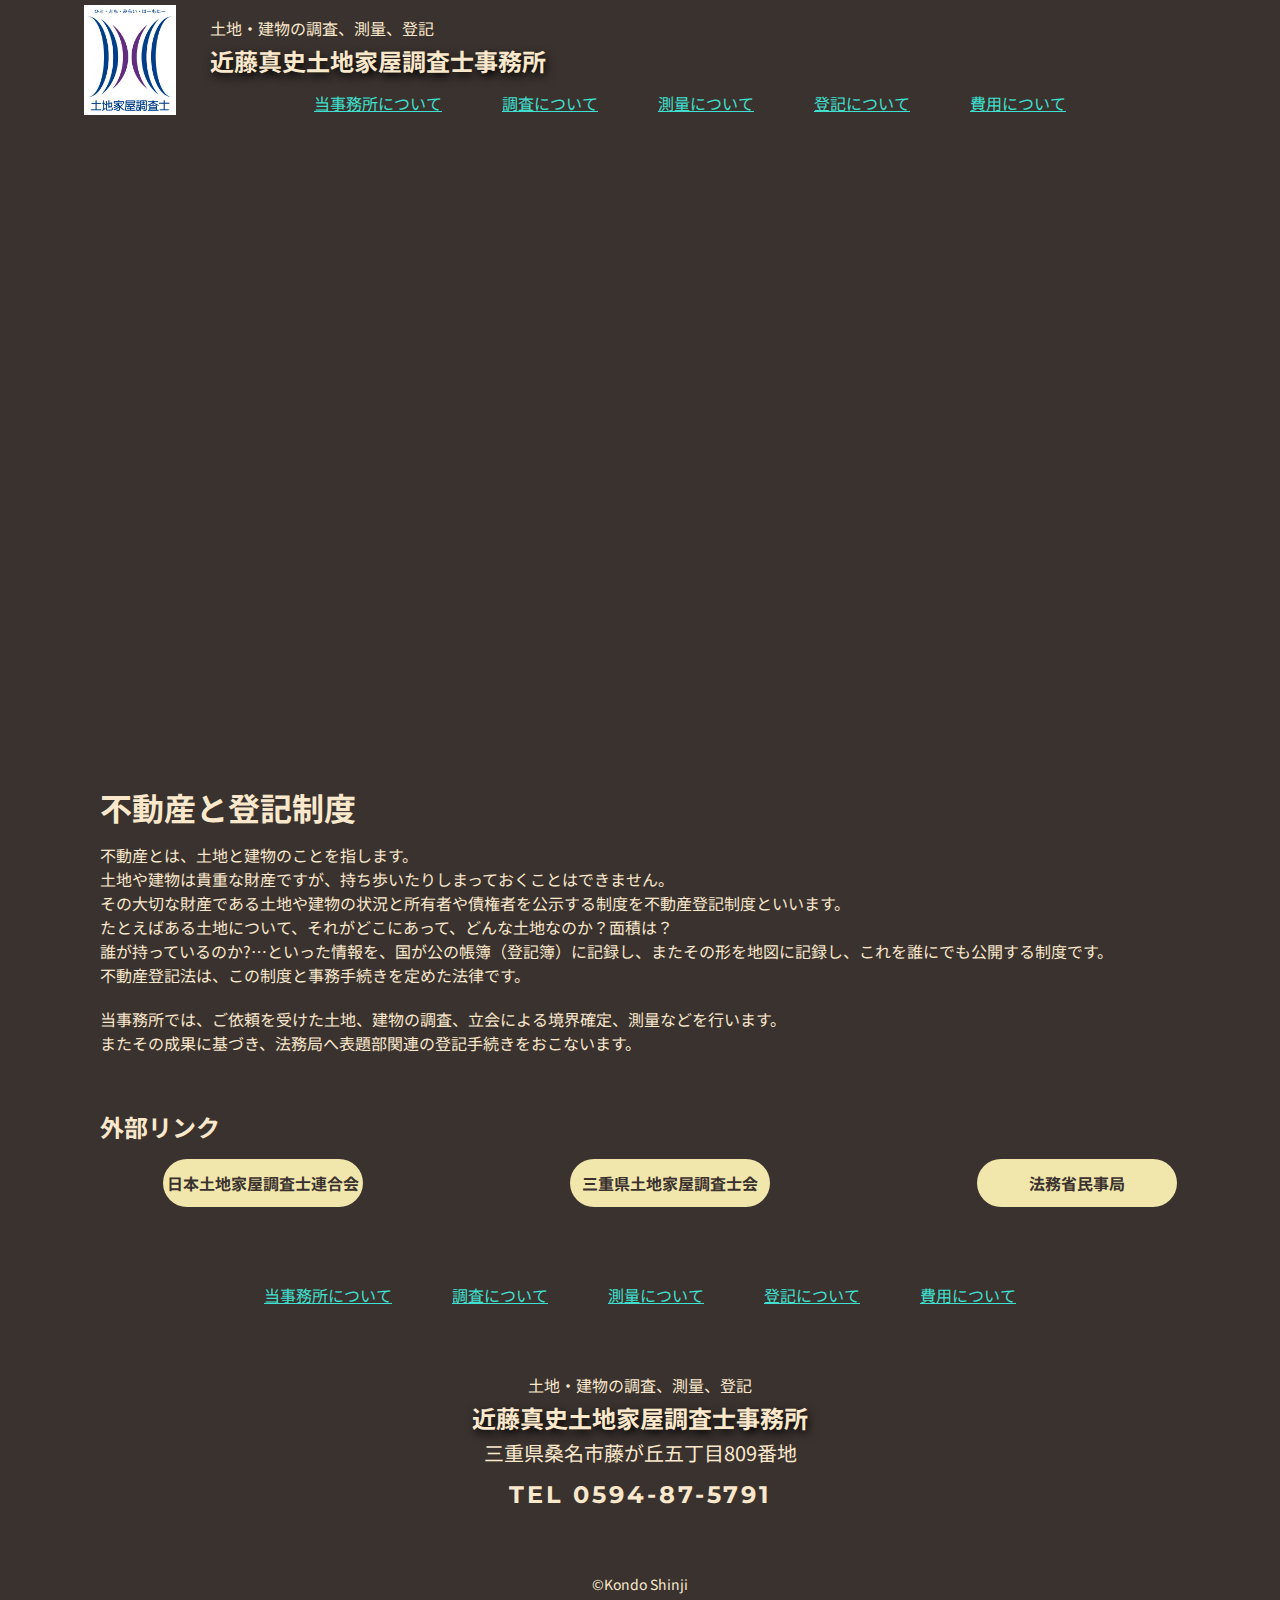
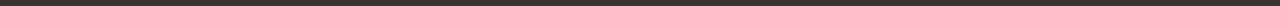
<file: index.html>
<!DOCTYPE html>
<html>
<head>
  <meta charset="utf-8">
  <meta name="viewport" content="width=device-width, initial-scale=1">
  <title>近藤真史土地家屋調査士事務所</title>
  <meta name="description" content="ページの概要">
  <meta name="viewport" content="width=device-width">
  <script src="https://kondoshin.github.io/js/toggle-menu.js"></script>
  <link rel="stylesheet" type="text/css" href="https://kondoshin.github.io/CSS/common.css">
  <link rel="stylesheet" type="text/css" href="https://kondoshin.github.io/CSS/index.css">

  <link rel="preconnect" href="https://fonts.googleapis.com">
  <link rel="preconnect" href="https://fonts.gstatic.com" crossorigin>
  <link href="https://fonts.googleapis.com/css2?family=Montserrat:wght@300&family=Noto+Sans+JP:wght@300&display=swap" rel="stylesheet">
</head>
<body>
  <header class="header">
    <div class="header-inner">
      <div class="top-logo">
        <img class="header-toplogo" src="https://kondoshin.github.io/images/common/top-logo.jpg">
      </div>
      <div class="office-logo">
        <a href="./index.html">
          <p class="office-memo">土地・建物の調査、測量、登記</p>
          <p class="office-name">近藤真史土地家屋調査士事務所</p>
        </a>
      </div>
      <button class="toggle-menu-button"></button>
      <div class="header-site-menu">
        <nav class="site-menu">
          <ul>
            <li><a href="./.html">当事務所について</a></li>
            <li><a href="./.html">調査について</a></li>
            <li><a href="./.html">測量について</a></li>
            <li><a href="./.html">登記について</a></li>
            <li><a href="./.html">費用について</a></li>
          </ul>
        </nav>
      </div>
    </div>
  </header>



  <main class="main">          <!--main contents begin-->
    <div class="first-view">
      <iframe frameborder="0" scrolling="no" marginheight="0" marginwidth="0" src="https://maps.gsi.go.jp/?hc=hic#15/35.073279/136.648026/&base=ort&ls=ort&disp=1&vs=c1j0h0k0l0u0t0z0r0s0m0f1">
      </iframe>
      <div class="first-view-text">
        <h1>不動産と登記制度</h1>
        <p class="about-job">不動産とは、土地と建物のことを指します。<br>土地や建物は貴重な財産ですが、持ち歩いたりしまっておくことはできません。<br>その大切な財産である土地や建物の状況と所有者や債権者を公示する制度を不動産登記制度といいます。<br>たとえばある土地について、それがどこにあって、どんな土地なのか？面積は？<br>誰が持っているのか?…といった情報を、国が公の帳簿（登記簿）に記録し、またその形を地図に記録し、これを誰にでも公開する制度です。<br>不動産登記法は、この制度と事務手続きを定めた法律です。
        </p>
        <p class="about-me">当事務所では、ご依頼を受けた土地、建物の調査、立会による境界確定、測量などを行います。<br>
        またその成果に基づき、法務局へ表題部関連の登記手続きをおこないます。
        </p>
      </div>
    </div>
    <div class="other-links">
      <p class="links-title">外部リンク</p>
      <ul>
        <li>
          <a href="https://www.chosashi.or.jp/" target="blank">日本土地家屋調査士連合会</a>
        </li>
        <li>
          <a href="http://www.mie-chosashi.or.jp/" target="blank">三重県土地家屋調査士会</a>
        </li>
        <li>
          <a href="https://www.moj.go.jp/MINJI/" target="blank">法務省民事局</a>
        </li>
      </ul>
    </div>
  </main>          <!--main contents end-->



  <footer class="footer">
    <nav class="site-menu">
      <ul>
        <li><a href="./.html"></a>当事務所について</li>
        <li><a href="./.html"></a>調査について</li>
        <li><a href="./.html"></a>測量について</li>
        <li><a href="./.html"></a>登記について</li>
        <li><a href="./.html"></a>費用について</li>
      </ul>      
    </nav>
    <div class="footer-logo">
      <p class="office-memo">土地・建物の調査、測量、登記</p>
      <p class="office-name">近藤真史土地家屋調査士事務所</p>
      <p class="office-adress">三重県桑名市藤が丘五丁目809番地</p>
    </div>
    <p class="office-tel">TEL 0594-87-5791</p>
    <p class="copyright">&copy;Kondo Shinji</p>
  </footer>

</body>
</html>
</file>
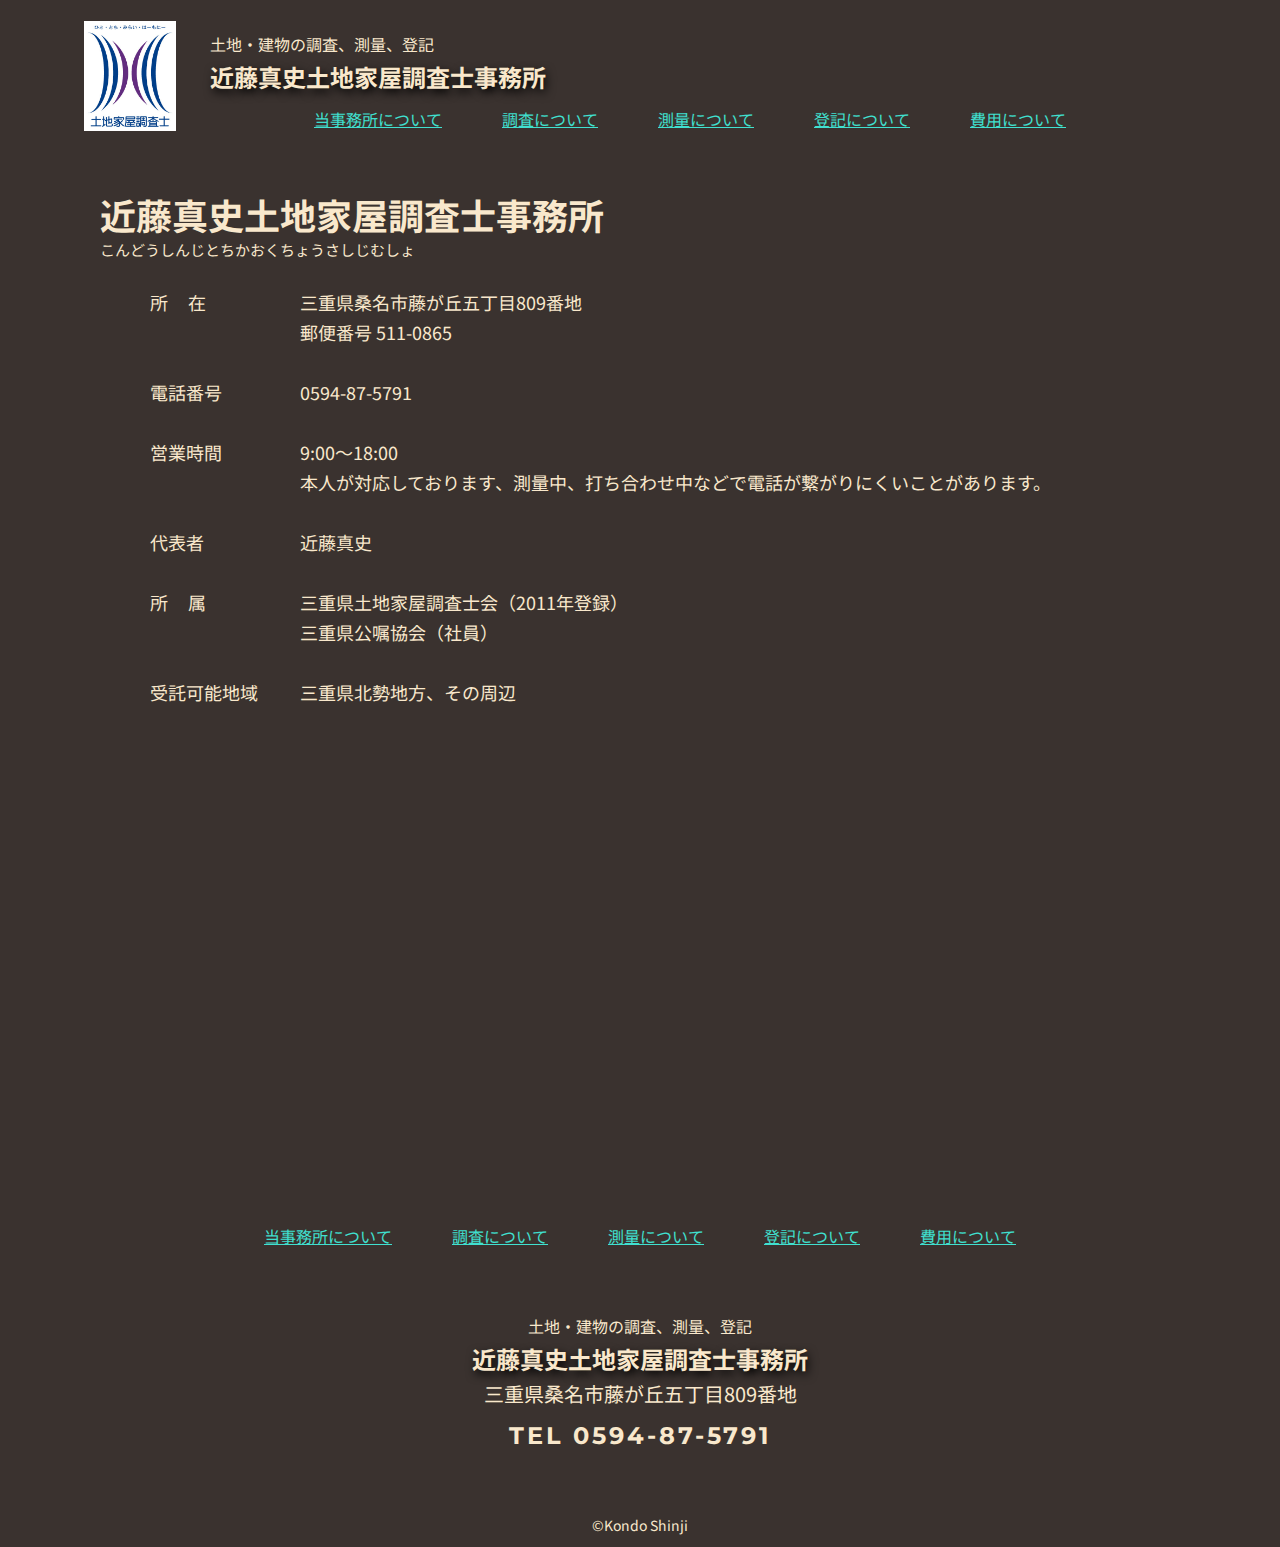
<file: aboutme.html>
<!DOCTYPE html>
<html>
<head>
  <meta charset="utf-8">
  <meta name="viewport" content="width=device-width, initial-scale=1">
  <title>近藤真史土地家屋調査士事務所</title>
  <meta name="description" content="ページの概要">
  <meta name="viewport" content="width=device-width">
  <script src="./js/toggle-menu.js"></script>
  <link rel="stylesheet" type="text/css" href="https://kondoshin.github.io/CSS/common.css">
　<link rel="stylesheet" type="text/css" href="https://kondoshin.github.io/CSS/aboutme.css">
  <link rel="preconnect" href="https://fonts.googleapis.com">
  <link rel="preconnect" href="https://fonts.gstatic.com" crossorigin>
  <link href="https://fonts.googleapis.com/css2?family=Montserrat:wght@300&family=Noto+Sans+JP:wght@300&display=swap" rel="stylesheet">
</head>
<body>
  <header class="header">
    <div class="header-inner">
      <div class="top-logo">
        <img class="header-toplogo" src="https://kondoshin.github.io/images/common/top-logo.jpg">
      </div>
      <div class="office-logo">
        <a href="./index.html">
          <p class="office-memo">土地・建物の調査、測量、登記</p>
          <p class="office-name">近藤真史土地家屋調査士事務所</p>
        </a>
      </div>
      <button class="toggle-menu-button"></button>
      <div class="header-site-menu">
        <nav class="site-menu">
          <ul>
            <li><a href="./aboutme.html">当事務所について</a></li>
            <li><a href="./investigate.html">調査について</a></li>
            <li><a href="./.html">測量について</a></li>
            <li><a href="./.html">登記について</a></li>
            <li><a href="./.html">費用について</a></li>
          </ul>
        </nav>
      </div>
    </div>
  </header>

  <main class="main">          <!--main contents begin-->
    <div class='outframe'>
      <div class="about-office">
        <h1>近藤真史土地家屋調査士事務所</h1>
        <p>こんどうしんじとちかおくちょうさしじむしょ</p>
      </div>
      <div class="adress">
        <div class="titlebox"><p>所在</p></div>
        <div class="items"><p>三重県桑名市藤が丘五丁目809番地<br>郵便番号 511-0865</p></div>
      </div>
      <div class="tel-num">
        <div class="titlebox"><p>電話番号</p></div>
        <div class="items"><p>0594-87-5791</p></div>
      </div>
      <div class="worktime">
        <div class="titlebox"><p>営業時間</p></div>
        <div class="items"><p>9:00～18:00<br>本人が対応しております、測量中、打ち合わせ中などで電話が繋がりにくいことがあります。</p></div>
      </div>
      <div class="master">
        <div class="titlebox"><p>代表者</p></div>
        <div class="items"><p>近藤真史</p></div>
      </div>
      <div>
        <div class="belong">
        <div class="titlebox"><p>所属</p></div>
        <div class="items"><p>三重県土地家屋調査士会（2011年登録）<br>三重県公嘱協会（社員）
        </p></div>
        </div>
      </div>
      <div class="area">
        <div class="titlebox"><p>受託可能地域</p></div>
        <div class="items"><p>三重県北勢地方、その周辺</p></div>
      </div>
      <iframe src="https://www.google.com/maps/embed?pb=!1m14!1m8!1m3!1d2411.1758864535573!2d136.64920986952447!3d35.0730253810417!3m2!1i1024!2i768!4f13.1!3m3!1m2!1s0x600390ec86819d41%3A0xa43a6df9c0a530d5!2z44CSNTExLTA4NjUg5LiJ6YeN55yM5qGR5ZCN5biC6Jek44GM5LiY77yV5LiB55uu77yY77yQ77yZ!5e0!3m2!1sja!2sjp!4v1643978087610!5m2!1sja!2sjp" style="border:0;" allowfullscreen="" loading="lazy"></iframe>
    </div>
    
  </main>          <!--main contents end-->

  <footer class="footer">
    <nav class="site-menu">
      <ul>
        <li><a href="./aboutme.html">当事務所について</a></li>
        <li><a href="./investigate.html">調査について</a></li>
        <li><a href="./.html">測量について</a></li>
        <li><a href="./.html">登記について</a></li>
        <li><a href="./.html">費用について</a></li>
      </ul>      
    </nav>
    <div class="footer-logo">
      <p class="office-memo">土地・建物の調査、測量、登記</p>
      <p class="office-name">近藤真史土地家屋調査士事務所</p>
      <p class="office-adress">三重県桑名市藤が丘五丁目809番地</p>
    </div>
    <p class="office-tel">TEL 0594-87-5791</p>
    <p class="copyright">&copy;Kondo Shinji</p>
  </footer>

</body>
</html>
</file>
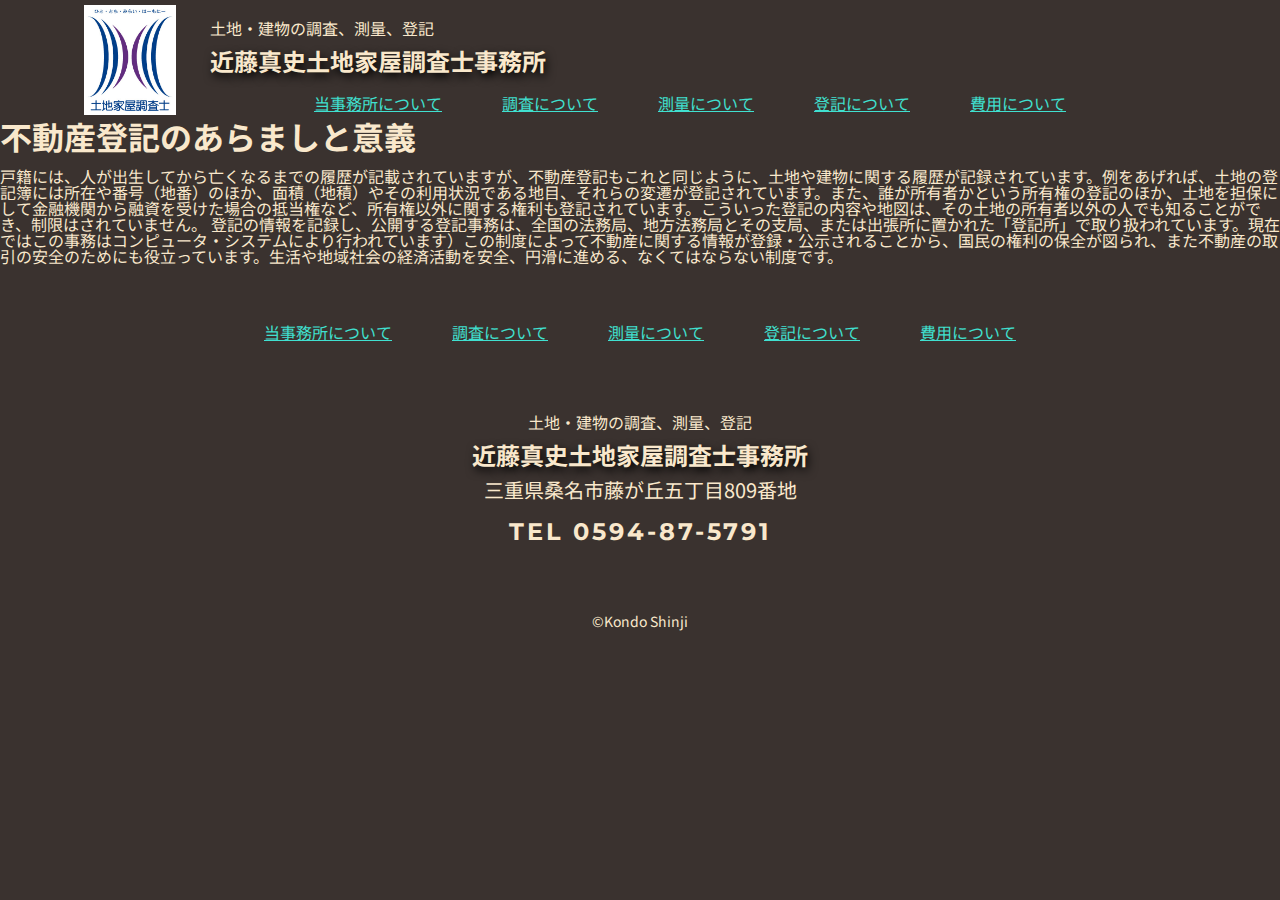
<file: investigate.html>
<!DOCTYPE html>
<html>
<head>
  <meta charset="utf-8">
  <meta name="viewport" content="width=device-width, initial-scale=1">
  <title>近藤真史土地家屋調査士事務所</title>
  <meta name="description" content="ページの概要">
  <meta name="viewport" content="width=device-width">
  <script src="./js/toggle-menu.js"></script>
  <link rel="stylesheet" type="text/css" href="https://kondoshin.github.io/CSS/common.css">

  <link rel="preconnect" href="https://fonts.googleapis.com">
  <link rel="preconnect" href="https://fonts.gstatic.com" crossorigin>
  <link href="https://fonts.googleapis.com/css2?family=Montserrat:wght@300&family=Noto+Sans+JP:wght@300&display=swap" rel="stylesheet">
</head>
<body>
  <header class="header">
    <div class="header-inner">
      <div class="top-logo">
        <img class="header-toplogo" src="./images/common/top-logo.jpg">
      </div>
      <div class="office-logo">
        <a href="./index.html">
          <p class="office-memo">土地・建物の調査、測量、登記</p>
          <p class="office-name">近藤真史土地家屋調査士事務所</p>
        </a>
      </div>
      <button class="toggle-menu-button"></button>
      <div class="header-site-menu">
        <nav class="site-menu">
          <ul>
            <li><a href=".aboutme/.html">当事務所について</a></li>
            <li><a href=".investigate/.html">調査について</a></li>
            <li><a href="./.html">測量について</a></li>
            <li><a href="./.html">登記について</a></li>
            <li><a href="./.html">費用について</a></li>
          </ul>
        </nav>
      </div>
    </div>
  </header>

  <main class="main">          <!--main contents begin-->
    <div><h1>不動産登記のあらましと意義</h1>
      　       <p>戸籍には、人が出生してから亡くなるまでの履歴が記載されていますが、不動産登記もこれと同じように、土地や建物に関する履歴が記録されています。例をあげれば、土地の登記簿には所在や番号（地番）のほか、面積（地積）やその利用状況である地目、それらの変遷が登記されています。また、誰が所有者かという所有権の登記のほか、土地を担保にして金融機関から融資を受けた場合の抵当権など、所有権以外に関する権利も登記されています。こういった登記の内容や地図は、その土地の所有者以外の人でも知ることができ、制限はされていません。 登記の情報を記録し、公開する登記事務は、全国の法務局、地方法務局とその支局、または出張所に置かれた「登記所」で取り扱われています。現在ではこの事務はコンピュータ・システムにより行われています）この制度によって不動産に関する情報が登録・公示されることから、国民の権利の保全が図られ、また不動産の取引の安全のためにも役立っています。生活や地域社会の経済活動を安全、円滑に進める、なくてはならない制度です。</p>
    </div>
  </main>          <!--main contents end-->

  <footer class="footer">
    <nav class="site-menu">
      <ul>
        <li><a href="https://kondoshin.github.io/aboutme/.html">当事務所について</a></li>
        <li><a href="https://kondoshin.github.io/investigate/.html">調査について</a></li>
        <li><a href="./.html"></a>測量について</li>
        <li><a href="./.html"></a>登記について</li>
        <li><a href="./.html"></a>費用について</li>
      </ul>      
    </nav>
    <div class="footer-logo">
      <p class="office-memo">土地・建物の調査、測量、登記</p>
      <p class="office-name">近藤真史土地家屋調査士事務所</p>
      <p class="office-adress">三重県桑名市藤が丘五丁目809番地</p>
    </div>
    <p class="office-tel">TEL 0594-87-5791</p>
    <p class="copyright">&copy;Kondo Shinji</p>
  </footer>

</body>
</html>
</file>
